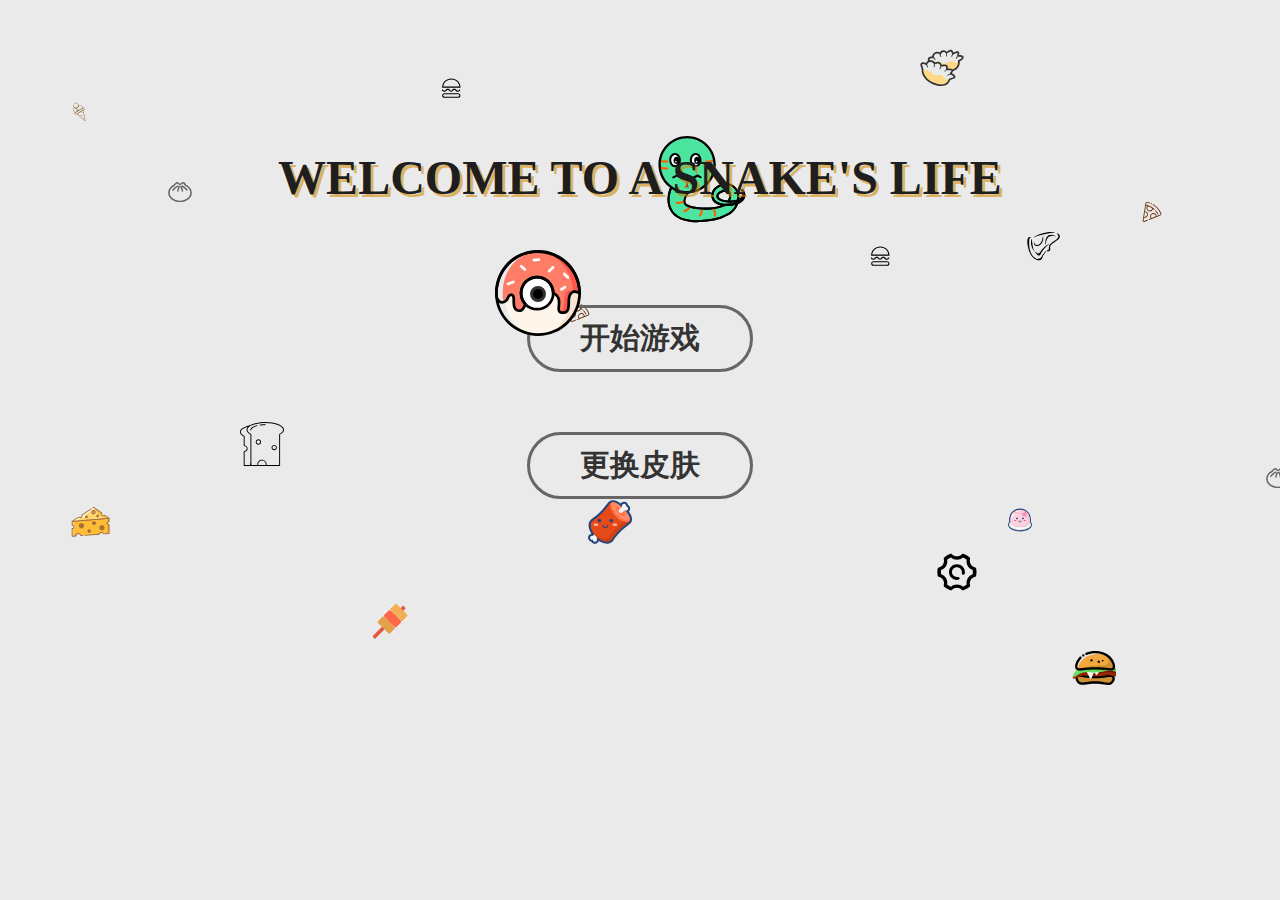
<file: index.html>
<!DOCTYPE html>
<html>

<head>
	<meta charset="utf-8">
	<title>A snake's life</title>
	<link rel="stylesheet" type="text/css" href="css/load.css" />
	<script src="../jquery.min.js"></script>
</head>

<body class="body">
	<!-- 界面主体部分开始 -->
	<div class="main">
		<!-- 游戏默认皮肤 -->
		<div class="body0">
			<span id="b1"></span>
			<span class="b2">
				<div>
					我是韭菜包子
				</div>
			</span>
			<span id="b3"></span>
			<span id="b4"></span>
			<span id="b5"></span>
			<span id="b6"></span>
			<span id="b7"></span>
			<span class="b8">
				<div>
					我是猪肉包子
				</div>
			</span>
			<span id="bb1"></span>
			<span id="bb2"></span>
			<span id="bb3"></span>
			<span class="bb4">
				<div>
					你也是奶酪控？
				</div>
			</span>
			<span id="bb5"></span>
			<span class="bb6">
				<div>
					你看我像啥？
				</div>
			</span>
			<span id="bb7"></span>
			<span class="bb8">
				<div>
					我也是大肘子
				</div>
			</span>
			<span class="bb9">
				<div>
					我是大肘子
				</div>
			</span>
		</div>
		<!-- 欢迎词 游戏名开始 -->
		<div class="game_name">
			<h1>WELCOME TO A SNAKE'S LIFE</h1>
			<div class="snake"></div>
		</div>
		<!-- 欢迎词 游戏名结束 -->
		<!-- 选项部分开始 -->
		<div class="options">
			<div class="say">
				你瞅啥？
			</div>
			<ul>
				<li><a href="play.html" class="a">开始游戏</a></li>
				<li><a href="javascript:;" class="b">更换皮肤</a></li>
			</ul>
		</div>
		<!-- 选项部分结束 -->
		<!-- 左下角设置部分开始 -->
		<div class="setting">
			<span id="setting"></span>
			<div id="d">
				<span class="light">
				</span>
				<span id="more">
					<span class="more0">
						<p style="text-align: center; font-size: 16px; font-weight: 600;">游戏名</p><br>
						<p style="text-align: center; font-size: 20px; font-weight: 800;">A snake's life</p><br>
						<p style="text-align: center; font-size: 14px; font-weight: 600;">开发团队： &nbsp;&nbsp;我这没头发了
						</p><br>
						<p style="text-align: center; font-size: 14px; font-weight: 600;">版本：1.0 （敬请期待更多作品）</p>
					</span>
				</span>
			</div>
		</div>
		<!-- 左下角设置部分结束 -->

		<!-- 小眼睛部分开始 -->
		<div id="top_right">
			<div class="eyetr">
				<div class="balltr"></div>
			</div>
		</div>
		<!-- 小眼睛部分结束 -->
	</div>
	<!-- 界面主体部分结束 -->

	<script type="text/javascript">
		// 选项部分特效
		var a = document.querySelector(".a");
		var b = document.querySelector(".b");
		a.onmouseout = function () {
			a.style.transition = "all 0.3s";
		}

		b.onmouseout = function () {
			b.style.transition = "all 0.3s";
		}
		
		// 换肤功能
		$(".b").click(function () {
			$(".body0").toggleClass("body00");
			$(".body").toggleClass("body1");
		})
		//这里下拉 配合旋转更搭一些
		$(".setting").hover(function () {
			$(this).children("#d").stop().slideToggle(300);
		})
		$("#setting , #d").hover(function () {
			$("#setting").toggleClass("current");
		})
		$(".light").click(function () {
			$(".body0").toggleClass("dark");
			$(this).toggleClass("light0");
		})
		//更多特效
		$("#more").hover(function () {
			$(this).children(".more0").stop().fadeToggle(200);
		})


		// 奶酪特效
		$(".bb4").mouseenter(function () {
			$(this).children("div").stop().fadeIn(249);
		})
		$(".bb4").mouseleave(function () {
			$(this).children("div").stop().fadeOut(1);
			$(this).children("div").html("你也是奶酪控？");
		})
		$(".bb4").click(function () {
			$(this).children("div").html("巧呀！我也是！");
		})
		//大肘子特效
		$(".bb9").mouseenter(function () {
			$(this).children("div").stop().fadeIn(249);
		})
		$(".bb9").mouseleave(function () {
			$(this).children("div").stop().fadeOut(100);
		})
		$(".bb8").mouseenter(function () {
			$(this).children("div").stop().fadeIn(249);
		})
		$(".bb8").mouseleave(function () {
			$(this).children("div").stop().fadeOut(100);
		})
		// 大面包特效
		$(".bb6").mouseenter(function () {
			$(this).children("div").stop().fadeIn(249);
		})
		$(".bb6").mouseleave(function () {
			$(this).children("div").stop().fadeOut(1);
			$(this).children("div").html("你看我像啥?")
		})
		$(".bb6").click(function () {
			$(this).children("div").html("我其实是面包");
		})
		// 包子特效
		$(".b2").mouseenter(function () {
			$(this).children("div").stop().fadeIn(249);
		})
		$(".b2").mouseleave(function () {
			$(this).children("div").stop().fadeOut(100);
		})
		$(".b8").mouseenter(function () {
			$(this).children("div").stop().fadeIn(249);
		})
		$(".b8").mouseleave(function () {
			$(this).children("div").stop().fadeOut(100);
		})
		// 眼睛特效
		var ball = document.querySelector(".balltr");
		document.onmousemove = function () {
			var x = event.clientX * 100 / window.innerWidth + "%";
			ball.style.left = x;
			var y = event.clientY * 100 / window.innerHeight + "%";
			ball.style.top = y;
			ball.style.transform = "translate(-" + x + ",-" + y + ")";
		}
		$(".eyetr").mouseenter(function () {
			$(".options").children(".say").stop().fadeIn(249);
		})
		$(".eyetr").mouseleave(function () {
			$(".options").children(".say").stop().fadeOut(1);
			$(".options").children(".say").html("你瞅啥？");
		})
		$(".eyetr").click(function () {
			$(".options").children(".say").html("你还瞅！");
		});
	</script>
</body>
<script src="../js/index.js"></script>

</html>
</file>
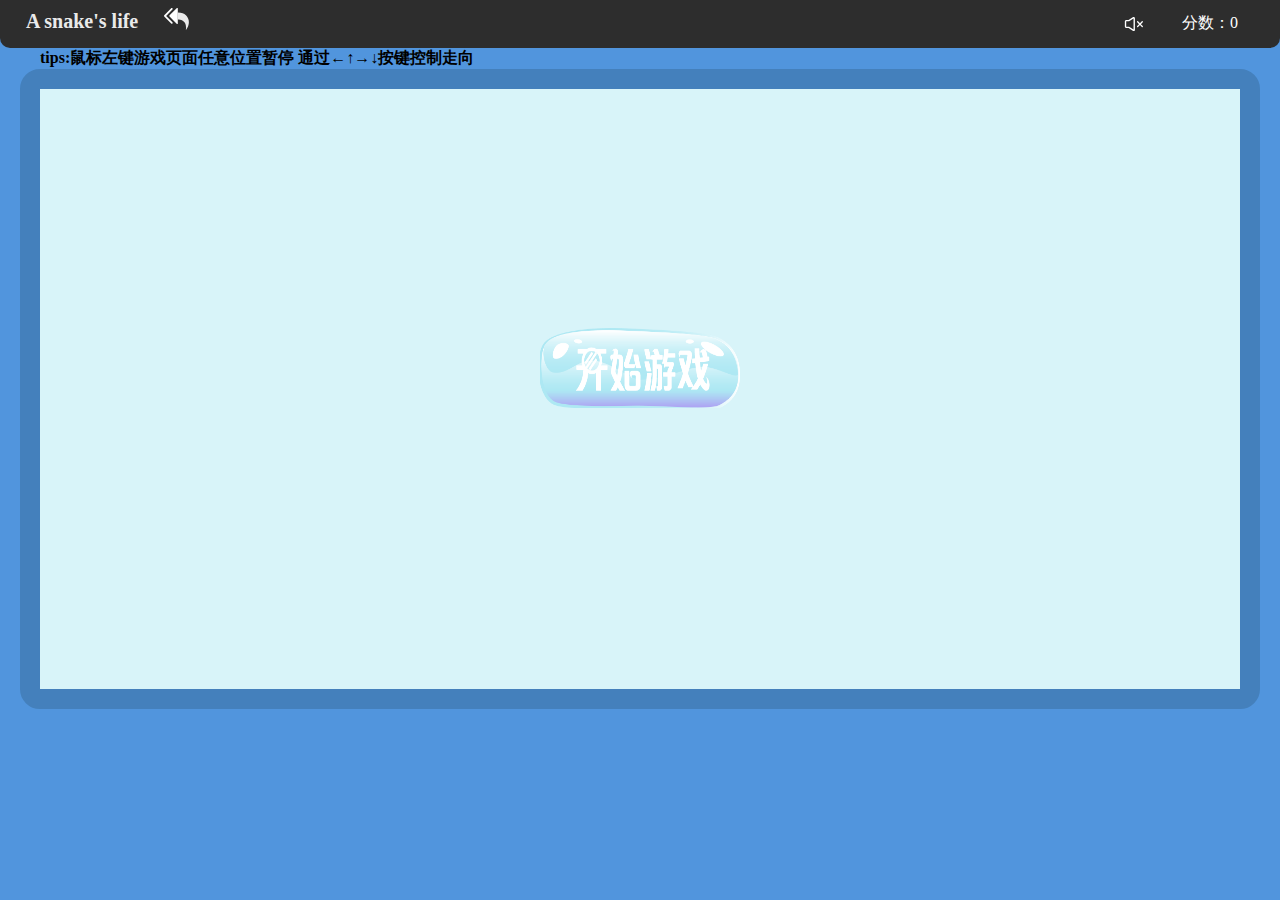
<file: play.html>
<!DOCTYPE html>
<html>

<head>
	<meta charset="utf-8">
	<title>A snake's life</title>
	<link rel="stylesheet" type="text/css" href="css/play.css" />
	<script type="text/javascript" src="jquery.min.js"></script>
</head>

<body>


	<div class="setArea">
		<!-- 游戏名字部分开开始 -->
		<span class="name"><a href="index.html">A snake's life</a></span>
		<span class="back"></span>
		<!-- 游戏名字部分结束 -->
		<!-- 右侧选项和分数部分开始 -->
		<ul>
			<span class="scoreShow"></span>
			<span class="score">分数：<span class="score1">0</span></span>
			<!-- 右侧选项和分数部分结束 -->
			<li class="sound0">
				<audio id="music" autoplay loop="loop" preload
					src="resouse/Superkg.mp3"></audio>
				<div class="smallTip">
					被音乐吓到了 点我静音 →
				</div>
			</li>
		</ul>

	</div>
	<!-- 整个游戏容器 -->

	<div class="content">
			
		<span id="tips">tips:鼠标左键游戏页面任意位置暂停 通过←↑→↓按键控制走向</span>

		<div class="btn startBtn"><button></button></div>
		<div class="btn pauseBtn"><button id="pauseBtn"></button></div>
		<div id="snakeWrap"></div>
	</div>


</body>


<script src="js/index.js"></script>

</html>
</file>
<file: css/load.css>
* {
	margin: 0;
	padding: 0;
	box-sizing: border-box;
	cursor: url(../img/蛇.cur),auto;
	-ms-user-select: none;
	-moz-user-select: none;
	-webkit-user-select: none;
	user-selecct: none;
	-ms-overflow-style: none;
	scrollbar-width:none;
}
::-webkit-scrollbar {
	display: none;
}
li {
	list-style: none;
}
a {
	text-decoration: none;
}
body,html {
	background-color: #eaeaea;
}
/* 皮肤 */
.body0 {
	position: absolute;
	top: 0;
	left: 0;
	width: 100%;
	height: 100%;
	background-color: #eaeaea;
}
.body00 {
	display: none;
}
.body0 #b1 {
	position: absolute;
	top: 100px;
	left: 68px;
	width: 24px;
	height: 24px;
	background: url(../fonts/14-冰激凌.svg) no-repeat
}
.body0 .b2 {
	position: absolute;
	top: 180px;
	left: 168px;
	width: 24px;
	height: 24px;
	background: url(../fonts/包子.svg) no-repeat
}
.body0 .b2:hover {
	cursor: url(../img/cursor.cur),auto;
	transform: translateY(4px);
	transition: 0.3s;
}
.body0 .b2 div {
	display: none;
	width: 100px;
	height: 50px;
	border: 2px solid rgba(33,33,33,.5);
	position: relative;
	z-index: 3;
	top: -5px;
	left: 60px;
	border-radius: 7px;
	font-size: 15px;
	line-height: 40px;
	padding-left: 3px;
	font-weight: 800;
	color: rgba(33,33,33,.7);
}
.body0 .b2 div::before {
	content: "";
	width: 0;
	height: 0;
	border-bottom: 20px solid transparent;
	border-right: 20px solid rgba(33,33,33,.5);
	position: absolute;
	z-index: 1;
	top: 5px;
	right: 98px;
}

.body0 #b3 {
	position: absolute;
	top: 300px;
	left: 568px;
	width: 24px;
	height: 24px;
	background: url(../fonts/披萨.svg);
}
.body0 #b4 {
	position: absolute;
	top: 600px;
	left: 668px;
	width: 24px;
	height: 24px;
	background:url(../fonts/披萨\ \(1\).svg) ;
}
.body0 #b4 {
	position: absolute;
	top: 508px;
	left: 1008px;
	width: 24px;
	height: 24px;
	background: url(../fonts/果冻.svg);
}
.body0 #b5 {
	position: absolute;
	top: 244px;
	left: 868px;
	width: 24px;
	height: 24px;
	background: url(../fonts/汉堡.svg);
}
.body0 #b6 {
	position: absolute;
	top: 76px;
	left: 439px;
	width: 24px;
	height: 24px;
	background:url(../fonts/汉堡.svg) ;
}
.body0 #b7 {
	position: absolute;
	top: 200px;
	left: 1140px;
	width: 24px;
	height: 24px;
	background: url(../fonts/披萨.svg);
}
.body0 .b8 {
	position: absolute;
	top:466px;
	left: 1266px;
	width: 24px;
	height: 24px;
	background: url(../fonts/包子.svg);
}
.body0 .b8:hover {
	cursor: url(../img/cursor.cur),auto;
	transform: translateY(4px);
	transition: 0.3s;
}
.body0 .b8 div {
	display: none;
	width: 100px;
	height: 50px;
	border: 2px solid rgba(33,33,33,.5);
	position: relative;
	z-index: 3;
	top: -3px;
	right: 130px;
	border-radius: 7px;
	font-size: 15px;
	line-height: 40px;
	padding-left: 3px;
	font-weight: 800;
	color: rgba(33,33,33,.7);
}
.body0 .b8 div::before {
	content: "";
	width: 0;
	height: 0;
	border-bottom: 20px solid transparent;
	border-left: 20px solid rgba(33,33,33,.5);
	position: absolute;
	z-index: 1;
	top: 5px;
	left: 98px;
}

.body0 #bb1 {
	position: absolute;
	top: 222px;
	left: 1022px;
	width: 44px;
	height: 44px;
	background: url(../fonts/大披萨.svg);
}
.body0 #bb2 {
	position: absolute;
	top: 599px;
	left: 368px;
	width: 44px;
	height: 44px;
	background: url(../fonts/大串串烧.svg);
}
.body0 #bb3 {
	position: absolute;
	top: 646px;
	left: 1066px;
	width: 50px;
	height: 44px;
	background: url(../fonts/大汉堡.svg);
}
.body0 .bb4 {
	position: absolute;
	z-index: 3;
	top: 66px;
	left: 1400px;
	width: 44px;
	height: 44px;
	background: url(../fonts/大奶酪.svg);
}
.body0 .bb4:hover {
	cursor: url(../img/cursor.cur),auto;
	transform: translateY(4px);
	transition: 0.3s;
}
.body0 .bb4 div {
	display: none;
	width: 100px;
	height: 50px;
	border: 2px solid rgba(33,33,33,.5);
	position: relative;
	z-index: 3;
	top: 10px;
	right: 130px;
	border-radius: 7px;
	font-size: 12px;
	line-height: 40px;
	padding-left: 3px;
	font-weight: 800;
	color: rgba(33,33,33,.7);
}
.body0 .bb4 div::before {
	content: "";
	width: 0;
	height: 0;
	border-bottom: 20px solid transparent;
	border-left: 20px solid rgba(33,33,33,.5);
	position: absolute;
	z-index: 1;
	top: 5px;
	left: 98px;
}

.body0 #bb5 {
	position: absolute;
	top: 46px;
	left: 920px;
	width: 44px;
	height: 44px;
	background: url(../fonts/大饺子.svg);
}
.body0 .bb6 {
	position: absolute;
	top: 422px;
	left: 240px;
	width: 44px;
	height: 44px;
	background: url(../fonts/大面包.svg);
}
.body0 .bb6:hover {
	cursor: url(../img/cursor.cur),auto;
	transform: translateY(4px);
	transition: 0.3s;
}
.body0 .bb6 div {
	display: none;
	width: 100px;
	height: 50px;
	border: 2px solid rgba(33,33,33,.5);
	position: relative;
	z-index: 3;
	top: 0px;
	left: 70px;
	border-radius: 7px;
	font-size: 15px;
	line-height: 40px;
	padding-left: 3px;
	font-weight: 800;
	color: rgba(33,33,33,.7);
}
.body0 .bb6 div::before {
	content: "";
	width: 0;
	height: 0;
	border-bottom: 20px solid transparent;
	border-right: 20px solid rgba(33,33,33,.5);
	position: absolute;
	z-index: 1;
	top: 5px;
	right: 98px;
}

.body0 #bb7 {
	position: absolute;
	top: 500px;
	left: 68px;
	width: 44px;
	height: 44px;
	background: url(../fonts/大奶酪.svg);
}
.body0 #bb7:hover {
	cursor: url(../img/cursor.cur),auto;
	transform: translateY(4px);
	transition: 0.3s;
}
.body0 .bb8 {
	position: absolute;
	top: 300px;
	left: 1380px;
	width: 44px;
	height: 44px;
	background: url(../fonts/大肘子.svg);
}
.body0 .bb8:hover {
	cursor: url(../img/cursor.cur),auto;
	transform: translateY(4px);
	transition: 0.3s;
}
.body0 .bb8 div {
	display: none;
	width: 100px;
	height: 50px;
	border: 2px solid rgba(33,33,33,.5);
	position: relative;
	z-index: 3;
	top: -1px;
	right: 130px;
	border-radius: 7px;
	font-size: 15px;
	line-height: 40px;
	padding-left: 3px;
	font-weight: 800;
	color: rgba(33,33,33,.7);
}
.body0 .bb8 div::before {
	content: "";
	width: 0;
	height: 0;
	border-bottom: 20px solid transparent;
	border-left: 20px solid rgba(33,33,33,.5);
	position: absolute;
	z-index: 1;
	top: 5px;
	left: 98px;
}

.body0 .bb9 {
	position: absolute;
	top: 500px;
	left: 588px;
	width: 44px;
	height: 44px;
	background:url(../fonts/大肘子.svg) ;
}
.body0 .bb9:hover {
	cursor: url(../img/cursor.cur),auto;
	transform: translateY(4px);
	transition: 0.3s;
}
.body0 .bb9 div {
	display: none;
	width: 100px;
	height: 50px;
	border: 2px solid rgba(33,33,33,.5);
	position: relative;
	z-index: 3;
	top: -1px;
	right: 130px;
	border-radius: 7px;
	font-size: 16px;
	line-height: 40px;
	padding-left: 3px;
	font-weight: 800;
	color: rgba(33,33,33,.7);
}
.body0 .bb9 div::before {
	content: "";
	width: 0;
	height: 0;
	border-bottom: 20px solid transparent;
	border-left: 20px solid rgba(33,33,33,.5);
	position: absolute;
	z-index: 1;
	top: 5px;
	left: 98px;
}

.body1 {
	width: 100%;
	height: 713px;
	background-size: cover;
	background: linear-gradient(-45deg, #ee9f8b, #e7a2e4, #86d5d3, #75c590);
	background-size: 400% 400%;
	animation: moveBg 7s linear infinite;
	align-items: center;
	justify-content: center;
}

@keyframes moveBg {
	0% {
		background-position: 0% 50%;
	}

	50% {
		background-position: 100% 50%;
	}

	100% {
		background-position: 0% 50%;
	}
}


/* 版心样式 */
.main {
	width: 980px;
	height: 100%;
	margin: 0 auto;
	padding-top: 150px;
	/* background-color: aqua; */
}
/* 游戏名盒子样式 */
.game_name {
	position: relative;
	top: 0;
	left: 0;
	z-index: 2;
	text-align: center;
	cursor: default;
}
.game_name .snake {
	position: absolute;
	top: -15px;
	left: 508px;
	z-index: -1;
	width: 88px;
	height: 88px;
	background: url(../img/蛇.svg) no-repeat;
	cursor: default;
}
.game_name h1 {
	/* font-size: 44px; */
	font-size: 48px;
	text-shadow: 3px 3px rgba(209, 138, 6, 0.6);
	color: #1e1e1e;
}
/* 选项盒子样式 */
.options {
	position: relative;
	top: 0;
	left: 0;
	z-index: 1;
	margin-top: 100px;
	text-align: center;
}
.options li {
	margin-bottom: 60px;
}
.options li a {
	display: inline-block;
	color: #333;
	font-size: 30px;
	font-weight: 600;
	padding: 10px 50px;
	border: 3px solid #666;
	border-radius: 999px;
}
.options li a:hover {
	box-shadow: 8px 4px 4px -4px #333;
	transition: 0.5s;
	/* transform: translate(-5px,-5px); */
	background-color: #d9d9d9;
}
.options a:active {
	transform: translateY(6px);
}
/* 左下角设置盒子样式 */
.setting {
	position: relative;
	top: 40px;
	left: 830px;
	width: 50px;
	height: 50px;
}
/* 设置图标 */
#setting {
	position: absolute;
	top: -50px;
	right: 50px;
	width: 46px;
	height: 46px;
	background: url(../fonts/设置.svg) no-repeat;
	transition: all 0.6s;
	cursor: url(../img/蛇.cur),auto;
}
/* 特效盒子样式 */
.setting #d {
	position: absolute;
	top: -50px;
	left: 0;
	width: 92px;
	height: 46px;
	display: none;
}
/* 声音图标样式 */
.light {
	position: absolute;
	top: 1px;
	left: 5px;
	width: 46px;
	height: 46px;
	background: url(../fonts/灯泡.svg) no-repeat;
	transition: 0.2s;
	cursor: url(../img/蛇.cur),auto;
}
.light:hover {
	transform: translateX(3px);
}
/* 静音图标样式 */
.light0 {
	top: -5.5px;
	left: -4px;
	background: url(../fonts/灯泡关.svg) no-repeat;
	cursor: url(../img/蛇.cur),auto;
}
.current {
	transform: rotate(180deg);
}
/* 更多图标样式 */
 #more{
	position: absolute;
	top: 5px;
	left: 54px;
	width: 46px;
	height: 46px;
	background: url(../fonts/登录.svg) no-repeat;
	cursor: url(../img/蛇.cur),auto;
}
#more .more0 {
	position: absolute;
	display: none;
	top: 0;
	left: 47px;
	width: 240px;
	height: 110px;
	border-radius: 15px;
	border: 2px solid rgba(33,33,33,.5);
	color: rgba(33,33,33,.7);
	font-size: 18px;
	line-height: 12px;
	padding-left: 5px;
	padding-top: 10px;
}
#more:hover {
	transform: translateX(3px);
	transition: 0.2s;
}
#more:active {
	transform: translateY(3px);
	transition: 0.2s;
}
/* 小眼睛样式 */
#top_right {
	position: relative;
	z-index: 30;
	top: -359px;
	right: -345px;
	width: 86px;
	height: 86px;
	background: url(../fonts/甜甜圈.svg) no-repeat;
}
.eyetr {
	position: absolute;
	top: 50%;
	left: 50%;
	width: 24px;
	height: 24px;
	border-radius: 24px;
	margin-top: -11.5px;
	margin-left: -12.5px;
	overflow: hidden;
	background-color: #fff;
}
.eyetr:hover {
	cursor: url(../img/蛇.cur),auto;
}
.options .say {
	position: absolute;
	z-index: 10;
	top: -70px;
	left: 430px;
	display: none;
	width: 80px;
	height: 40px;
	border: 3px solid rgba(33,33,33,.5);
	border-radius: 15px;
	color: rgba(33,33,33,.7);
	font-size: 15px;
	font-weight: 800;
	padding-left: 3px;
	line-height: 35px;
	text-align: center;
} 
.balltr {
	position: absolute;
	top: 50%;
	left: 50%;
	width: 16px;
	height: 16px;
	transform: translate(-50%,-50%);
	background-color: #000;
	border-radius: 16px;
	border: 3px solid #333;
}
.dark {
	background-color: rgba(0,0,0,.7);
}
</file>
<file: css/play.css>
* {
	margin: 0;
	padding: 0;
	box-sizing: border-box;
	cursor: url(../img/蛇.cur), auto;
	-ms-user-select: none;
	-moz-user-select: none;
	-webkit-user-select: none;
	user-selecct: none;
	-ms-overflow-style: none;
	scrollbar-width:none;
}
::-webkit-scrollbar {
	display: none;
}

li {
	list-style: none;
}

a {
	text-decoration: none;
}

body,
html {
	background-color: rgb(81, 149, 221);
}

.setArea {
	width: 100%;
	height: 48px;
	background-color: #2d2d2d;
	border-radius: 0 0 10px 10px;
}

.setArea .name {
	float: left;
	margin-left: 20px;
	padding: 10px 6px;
	font-size: 20px;
	color: #fff;
	font-weight: 600;
	transition: 0.2s;
}

.setArea .name a {
	color: #EAEAEA;
}

.setArea .name:hover {
	transform: translateX(-3px);
}

.setArea .back {
	position: absolute;
	top: 8px;
	left: 164px;
	width: 80px;
	height: 30px;
	background: url(../fonts/箭头.svg) no-repeat;
}

.setArea .score  {
	float: right;
	margin-right: 2px;
	padding: 12.5px 6px;
	font-size: 16px;
	color: #fff;
	font-weight: 400;
}

.setArea .scoreShow {
	float: right;
	margin-right: 20px;
	padding: 12.5px 2px;
	font-size: 16px;
	color: #fff;
	font-weight: 400;
}

.setArea ul {
	float: right;
	margin-right: 10px;
}

.setArea li {
	float: left;
	width: 24px;
	height: 24px;
}

.sound0 {
	padding: 20px 20px 28px 35px;
	margin-right: 15px;
	background: url(../fonts/哟西声音关闭%20.svg) no-repeat 17px 12.5px;
	transition: 0.3s;
}

.sound0 .smallTip {
	position: relative;
	display: none;
	width: 280px;
	height: 50px;
	z-index: 3;
	top: -15px;
	right: 260px;
	border-radius: 7px;
	font-size: 20px;
	line-height: 40px;
	padding-left: 3px;
	font-weight: 800;
	color: #ffffff;
}

.sound {
	background: url(../fonts/游戏声音%20.svg) no-repeat 17px 12.5px;
}
 
.content{
	position: relative;
	width: 1240px;
	height: 640px;
	margin: 0px auto;
}
.btn{
	position: absolute;
	width: 100%;
	height: 100%;
	left: 0;
	top: 0;
	/* background-color: rgba(0, 0, 0, 0.3); */
	z-index: 2;
}
.btn button{
	background: none;
	border: none;
	background-size: 100% 100%;

	cursor: pointer;
	outline: none;

	position: absolute;
	left: 50%;
	top: 50%;
}

.startBtn button{
	width: 200px;
	height: 80px;
	background-image: url(../img/startGame.png);
	margin-left: -100px;
	margin-top: -40px;
}

.pauseBtn{
	display: none;
}
.pauseBtn button{
	width: 70px;
	height: 70px;
	background-image: url(../img/start.png);
	margin-left: -35px;
	margin-top: -35px;
}

/* snakeWrap */
#snakeWrap{
	width: 1240px;
	height: 640px;
	background: rgb(216,244,249);
	border: 20px solid rgb(68, 128, 188);
	border-radius: 20px;
	position: relative;
}

.snakeHead{
	background-image: url(../fonts/snakeHead.svg);
	background-size: cover;
}
.snakeBody{
	background-color: #9ddbb1;
	border-radius: 50%;
}
.food{
	background-image: url(../fonts/pingguo.svg);
	background-size: cover; 
}
#tips {
	margin-left: 20px;
	font-weight: 600;
}
</file>
